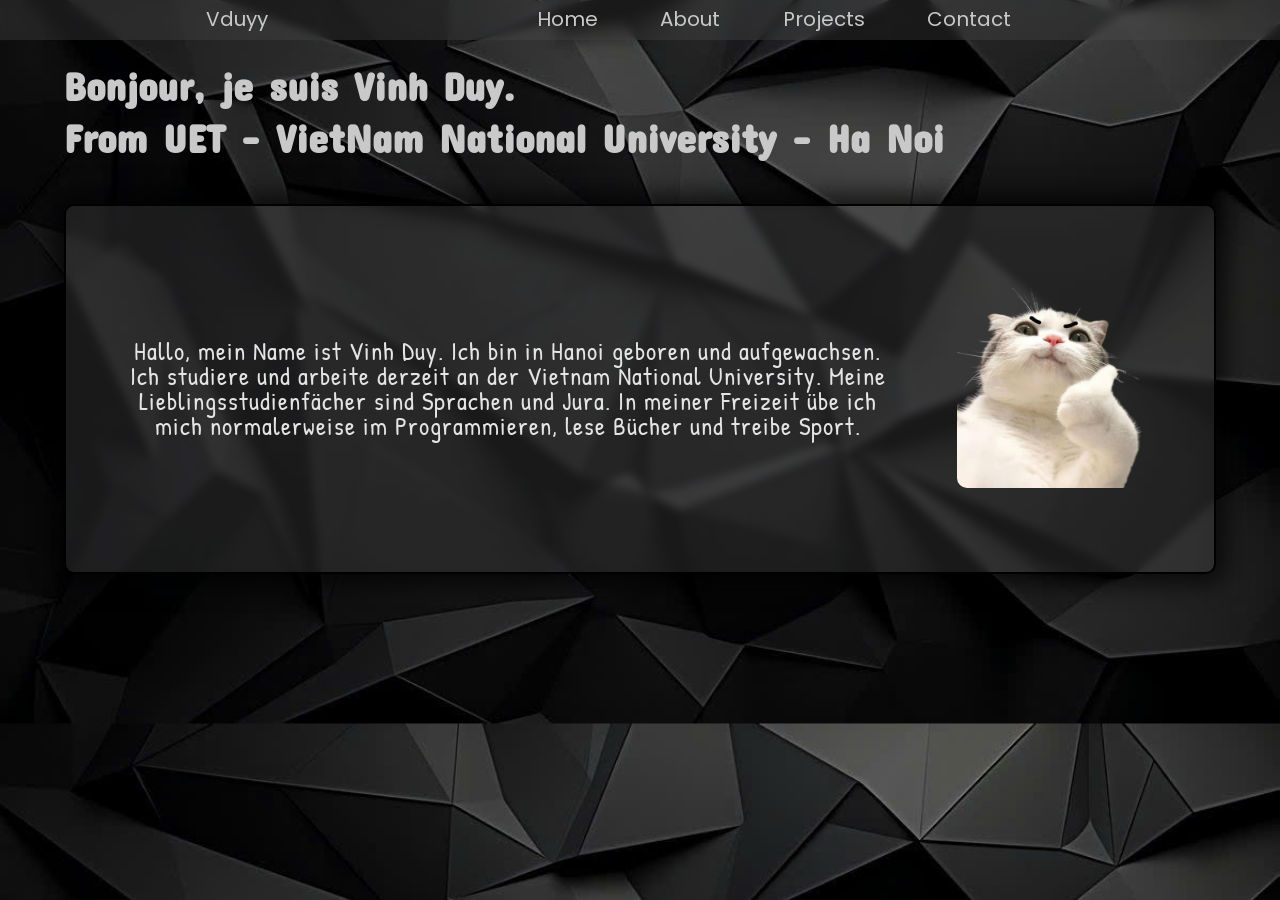
<file: index.html>
<!DOCTYPE html>
<html lang="vi">
<head>
    <meta charset="UTF-8">
    <meta name="viewport" content="width=device-width, initial-scale=1.0">
    <link rel="stylesheet" href="reset.css">
    <link rel="stylesheet" href="https://cdnjs.cloudflare.com/ajax/libs/font-awesome/6.7.1/css/all.min.css" integrity="sha512-5Hs3dF2AEPkpNAR7UiOHba+lRSJNeM2ECkwxUIxC1Q/FLycGTbNapWXB4tP889k5T5Ju8fs4b1P5z/iB4nMfSQ==" crossorigin="anonymous" referrerpolicy="no-referrer" />
    <link rel="stylesheet" href="https://cdnjs.cloudflare.com/ajax/libs/animate.css/4.1.1/animate.min.css"/>
    <link rel="stylesheet" href="https://unpkg.com/aos@next/dist/aos.css" />
    <link rel="stylesheet" href="style.css">
    <title>My First Website</title>
</head>
<body>
    <nav class="nav">
        <div class="nav__logo">
            <a href="#home" class="nav__logo-link">Vduyy</a>
        </div>
        <ul class="nav__list">
            <li class="nav__item"><a href="./index.html" class="nav__link">Home</a></li>
            <li class="nav__item"><a href="./about.html" class="nav__link">About</a></li>
            <li class="nav__item"><a href="./project.html" class="nav__link">Projects</a></li>
            <li class="nav__item"><a href="./contact.html" class="nav__link">Contact</a></li>
        </ul>
    </nav>
    <div class="header" data-aos="animate__slideInLeft">
        <h1>Bonjour, je suis Vinh Duy.</h1>
        <h1>From UET - VietNam National University - Ha Noi</h1>    
    </div>    
    <div class="information" data-aos="animate__fadeInUp">
        <div class="content">
            <p>Hallo, mein Name ist Vinh Duy. Ich bin in Hanoi geboren und aufgewachsen. Ich studiere und arbeite derzeit an der Vietnam National University. Meine Lieblingsstudienfächer sind Sprachen und Jura. In meiner Freizeit übe ich mich normalerweise im Programmieren, lese Bücher und treibe Sport.
            </p>
        </div>
        <div class="avatar">
            <img src="./image/avatar.png" alt="Avatar của viing3107 sẽ để ở đây" loading="lazy">
        </div>
    </div>
    <script src="https://unpkg.com/aos@next/dist/aos.js"></script>
    <script>
        AOS.init({
            useClassNames: true,
            initClassName: false,
            animatedClassName: 'animate__animated',
        });
    </script>
</body>
</html>
</file>
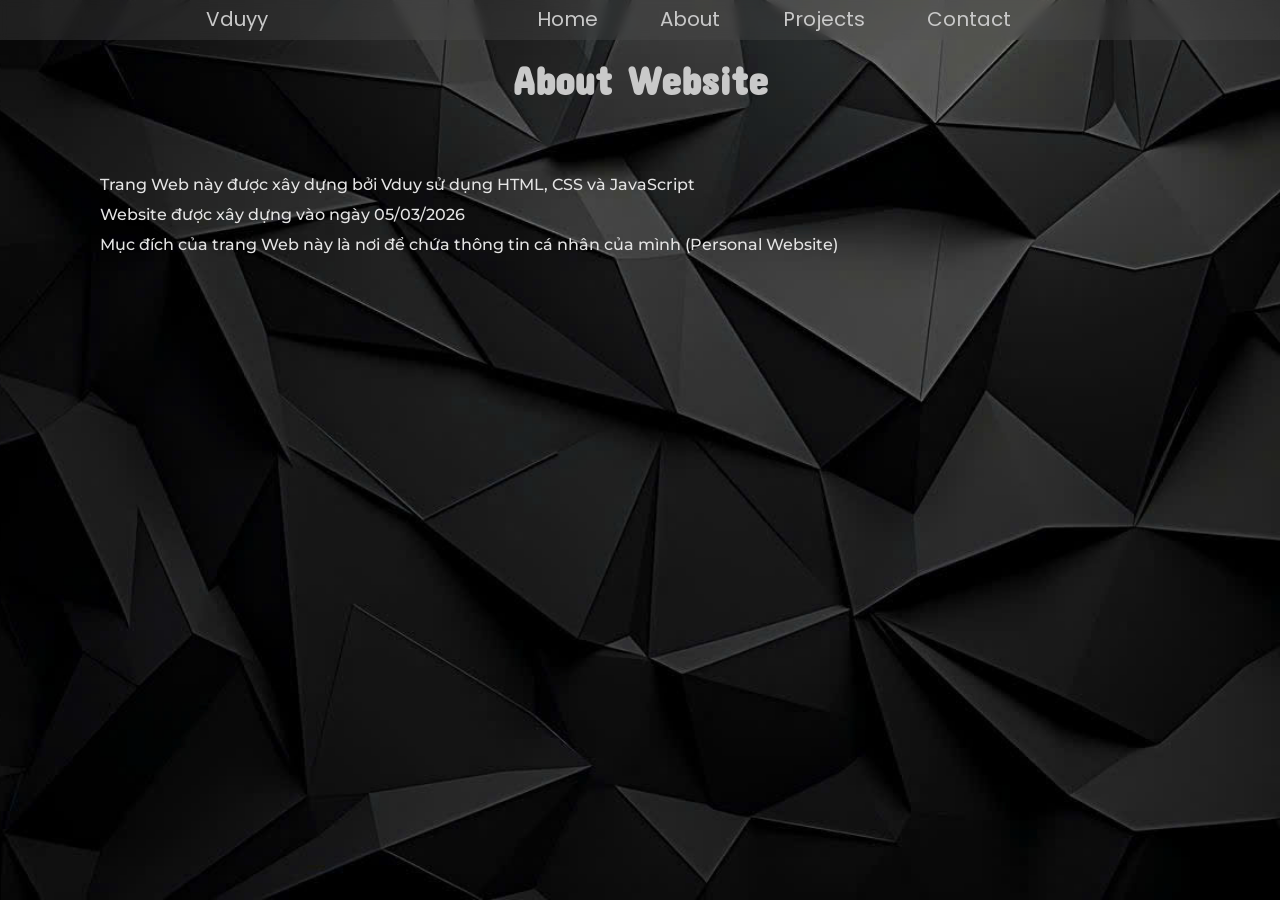
<file: about.html>
<!DOCTYPE html>
<html lang="vi">
<head>
    <meta charset="UTF-8">
    <meta name="viewport" content="width=device-width, initial-scale=1.0">
    <link rel="stylesheet" href="reset.css">
    <link rel="stylesheet" href="https://cdnjs.cloudflare.com/ajax/libs/font-awesome/6.6.0/css/all.min.css" integrity="sha512-Kc323vGBEqzTmouAECnVceyQqyqdsSiqLQISBL29aUW4U/M7pSPA/gEUZQqv1cwx4OnYxTxve5UMg5GT6L4JJg==" crossorigin="anonymous" referrerpolicy="no-referrer" />
    <link rel="stylesheet" href="https://cdnjs.cloudflare.com/ajax/libs/animate.css/4.1.1/animate.min.css"/>
    <link rel="stylesheet" href="https://unpkg.com/aos@next/dist/aos.css" />
    <link rel="stylesheet" href="about.css">
    <title>About</title>
</head>
<body>
    <nav class="nav">
        <div class="nav__logo">
            <a href="#home" class="nav__logo-link">Vduyy</a>
        </div>
        <ul class="nav__list">
            <li class="nav__item"><a href="./index.html" class="nav__link">Home</a></li>
            <li class="nav__item"><a href="./about.html" class="nav__link">About</a></li>
            <li class="nav__item"><a href="./project.html" class="nav__link">Projects</a></li>
            <li class="nav__item"><a href="./contact.html" class="nav__link">Contact</a></li>
        </ul>
    </nav>
    <h1 data-aos="animate__fadeInDown">About Website</h1>
    <div class="web-info" data-aos="animate__fadeInLeft">
        <p>Trang Web này được xây dựng bởi <b>Vduy</b> sử dụng HTML, CSS và JavaScript</p>
        <p>Website được xây dựng vào ngày 05/03/2026</p>
        <p>Mục đích của trang Web này là nơi để chứa thông tin cá nhân của mình (Personal Website)</p>
    </div>
    <script src="https://unpkg.com/aos@next/dist/aos.js"></script>
    <script>
        AOS.init({
            useClassNames: true,
            initClassName: false,
            animatedClassName: 'animate__animated',
        });
    </script>
</body>
</html>
</file>
<file: style.css>
@import url('https://fonts.googleapis.com/css2?family=Concert+One&family=JetBrains+Mono:ital,wght@0,100..800;1,100..800&family=Montserrat:ital,wght@0,100..900;1,100..900&family=Patrick+Hand&family=Poppins:wght@200;300;400;500;600;700&family=Roboto:ital,wght@0,300;0,400;0,500;0,700;0,900;1,900&display=swap');

* {
    box-sizing: border-box;
    user-select: none;
    text-decoration: none;
}

html {
    font-size: 62.5%;
}

body {
    background: url(./image/gauze-01.jpg);
    background-size: cover;
    background-position: center;
    overflow: hidden;
}

body::-webkit-scrollbar {
    width: 10px;
    border-radius: 10px;
}

body::-webkit-scrollbar-thumb {
    background: #3c3c3c;
    border-radius: 10px;
}

body::-webkit-scrollbar-track-piece {
    background-color: black;
}

nav {
    height: 40px;
    background-color: rgba(83, 83, 83, 0.3);
    backdrop-filter: blur(5px);
    -webkit-backdrop-filter: blur(5px);
    display: flex;
    flex-wrap: wrap;
    align-items: center;
    justify-content: space-evenly;
}

a {
    font-size: 2rem;
    font-family: Poppins, Jetbrains Mono;
    color: #c9c9c9;
}

a:hover {
    color: #fff;
    transition: 0.3s;
    cursor: pointer;
}

a::after {
    content: '';
    display: block;
    width: 0%;
    height: 2px;
    background-color: #fff;
    transition: 0.3s;
}

a:hover::after {
    content: '';
    display: block;
    width: 100%;
    height: 2px;
    background-color: #fff;
}

.nav__list {
    width: 60rem;
    display: flex;
    flex-wrap: wrap;
    justify-content: space-evenly;
}

.header {
    padding: 2rem 5% 2rem;
}

.header h1 {
    font-size: 4rem;
    font-family: Concert One, sans-serif;
    font-weight: 900;
    line-height: 1.3;
    color: rgb(201, 201, 201);
}

.information {
    height: 370px;
    width: 90%;
    display: flex;
    justify-content: space-evenly;
    align-items: center;
    background-color: rgba(83, 83, 83, 0.3);
    margin: 20px auto;
    border-radius: 10px;
    border: 2px solid;
    box-shadow: 0 0 25px 10px rgba(0, 0, 0, 0.7);
    backdrop-filter: blur(5px);
    -webkit-backdrop-filter: blur(5px);
}

.information .content {
    font-size: 2.5rem;
    max-width: 60vw;
    font-family: Patrick Hand, Consolas, Montserrat;
    font-weight: 500;
    text-align: center;
    letter-spacing: 1px;
    margin: 7.5px;
    color: rgb(228, 228, 228);
}

.information img {
    margin: 7.5px;
    height: 200px;
    border-radius: 10px;
}

strong {
    font-weight: 600;
}
</file>
<file: about.css>
@import url('https://fonts.googleapis.com/css2?family=Concert+One&family=JetBrains+Mono:ital,wght@0,100..800;1,100..800&family=Montserrat:ital,wght@0,100..900;1,100..900&family=Patrick+Hand&family=Poppins:wght@200;300;400;500;600;700&family=Roboto:ital,wght@0,300;0,400;0,500;0,700;0,900;1,900&display=swap');

* {
    box-sizing: border-box;
    user-select: none;
    text-decoration: none;
}

html {
    font-size: 62.5%;
    font-family: Inter, monospace;
}

body {
    background: url(./image/gauze-01.jpg);
    background-size: cover;
    background-position: center;
    overflow: hidden;
    height: 100vh;
}

nav {
    height: 40px;
    background-color: rgba(83, 83, 83, 0.3);
    backdrop-filter: blur(5px);
    -webkit-backdrop-filter: blur(5px);
    display: flex;
    flex-wrap: wrap;
    align-items: center;
    justify-content: space-evenly;
}

a {
    font-size: 2rem;
    font-family: Poppins, Jetbrains Mono;
    color: #c9c9c9;
}

a:hover {
    color: #fff;
    transition: 0.3s;
    cursor: pointer;
}

a::after {
    content: '';
    display: block;
    width: 0%;
    height: 2px;
    background-color: #fff;
    transition: 0.3s;
}

a:hover::after {
    content: '';
    display: block;
    width: 100%;
    height: 2px;
    background-color: #fff;
}

.nav__list {
    width: 60rem;
    display: flex;
    flex-wrap: wrap;
    justify-content: space-evenly;
}

h1 {
    font-family: Concert One, sans-serif;
    font-size: 4rem;
    font-weight: 900;
    color: rgb(201, 201, 201);
    text-align: center;
    margin: 20px;
}

.web-info {
    padding-left: 10rem;
    padding-top: 5rem;
    line-height: 20px;
    font-family: Consolas, Montserrat;
    color: rgb(228, 228, 228);
    font-weight: 500;
    font-size: 1.6rem;
    line-height: 30px;
}
</file>
